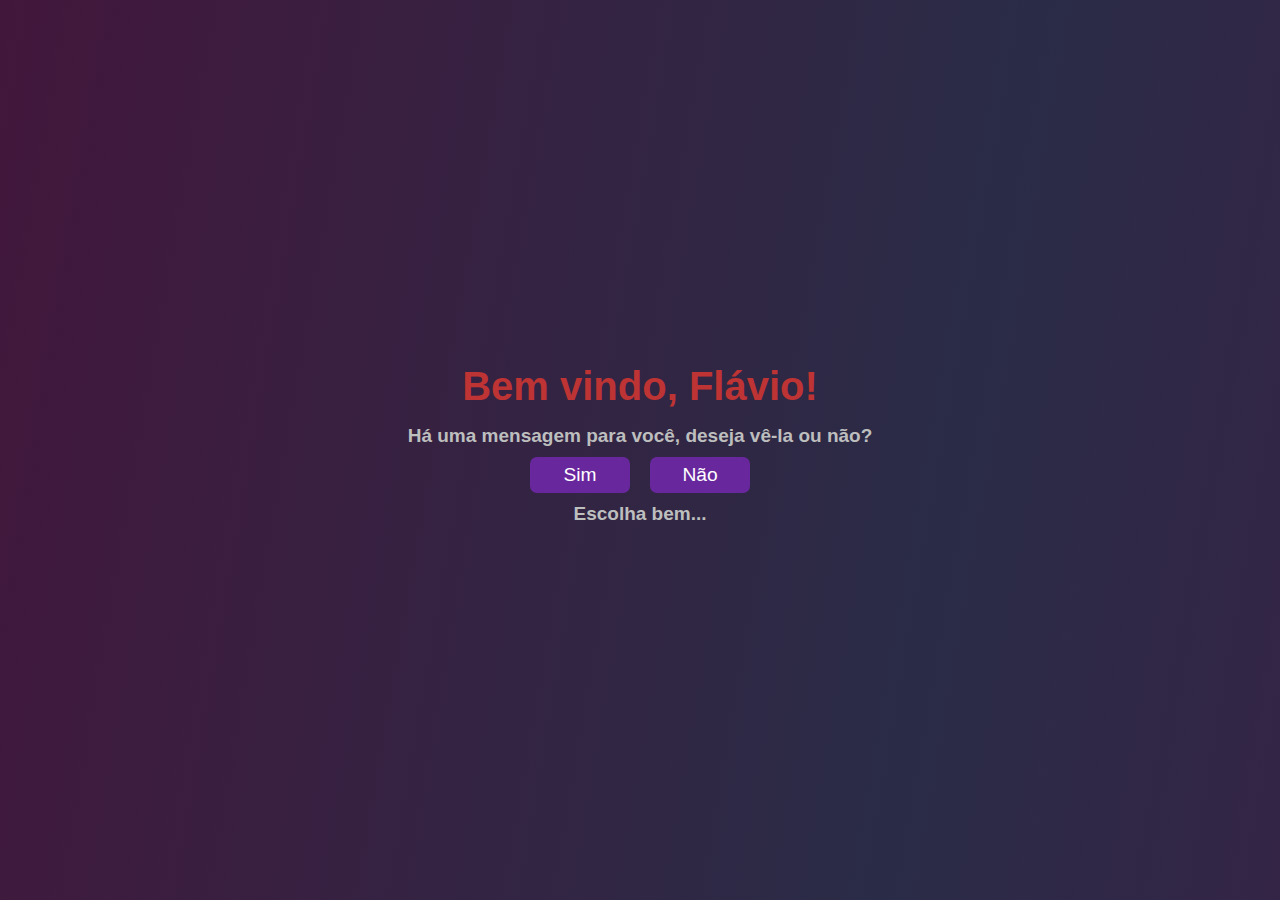
<file: index.html>
<!DOCTYPE html>
<html lang="pt-BR">

<head>
    <meta charset="UTF-8">
    <title>Página Inicial</title>
    <link rel="stylesheet" type="text/css" href="style.css" media="screen" />
</head>

<body>
    <div class="containerG">
        <h1>Bem vindo, Flávio!</h1>
        <h3>Há uma mensagem para você, deseja vê-la ou não?</h3>

        <div class="flexH">
            <a href="mensagem.html"> <button id="sim" class="btn simounao">Sim</button></a>
            <button id="nao" class="btn simounao">Não</button>
        </div>
        <h3>Escolha bem...</h2>


    </div>



    <script>
        document.querySelector('#nao').addEventListener("click", function () {
            let h = window.innerHeight - 50;
            let w = window.innerWidth - 50;
            this.style.position = "absolute";
            this.style.top = Math.random() * h + "px";
            this.style.left = Math.random() * w + "px";
        });
    </script>



</body>

</html>
</file>
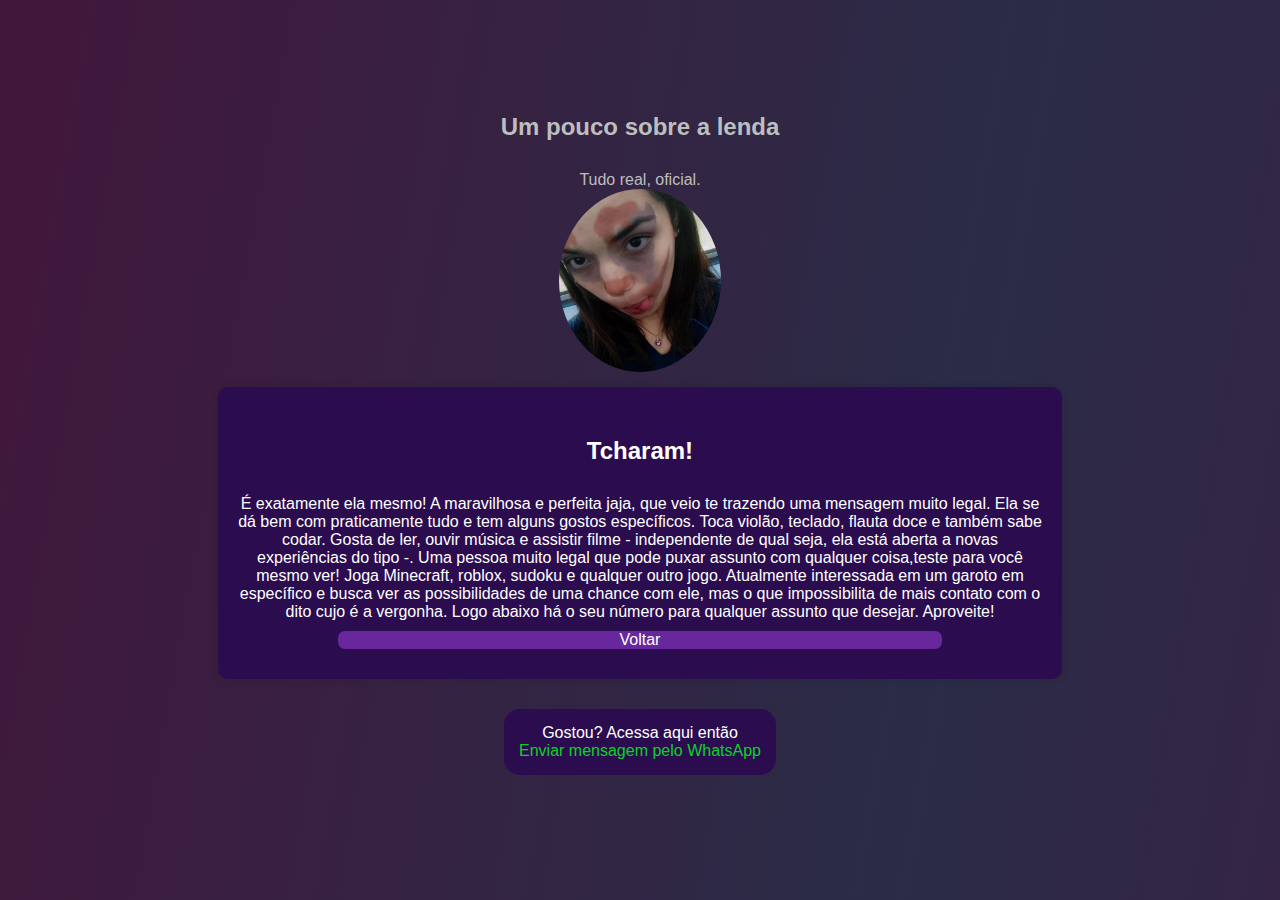
<file: me.html>
<!DOCTYPE html>
<html lang="pt-BR">

<head>
    <meta charset="UTF-8">
    <meta name="viewport" content="width=device-width, initial-scale=1.0">
    <title>Página Inicial</title>
    <link rel="stylesheet" href="style.css">
</head>

<body>
    <main class="containerG">
        <section id="inicio">
            <div class="container">
                <h2>Um pouco sobre a lenda</h2>
                <p>Tudo real, oficial.</p>
                <img src="mimi.jpeg">
            </div>
        </section>

        <div class="central-square">
            <h2>Tcharam!</h2>
            <p>É exatamente ela mesmo! A maravilhosa e perfeita jaja, que veio te trazendo uma mensagem muito legal.
                Ela se dá bem com praticamente tudo e tem alguns gostos específicos.
                Toca violão, teclado, flauta doce e também sabe codar. Gosta de ler, ouvir música e assistir filme -
                independente de qual seja, ela está aberta a novas experiências do tipo -.
                Uma pessoa muito legal que pode puxar assunto com qualquer coisa,teste para você mesmo ver!
                Joga Minecraft, roblox, sudoku e qualquer outro jogo.
                Atualmente interessada em um garoto em específico e busca ver as possibilidades de uma chance com ele,
                mas o que impossibilita de mais contato com o dito cujo é a vergonha.
                Logo abaixo há o seu número para qualquer assunto que desejar. Aproveite! </p>

            <a href="mensagem.html" class="btn">Voltar</a>
        </div>
        <div class="wtzp">
            <p>Gostou? Acessa aqui então </p>
            <a href="https://wa.me/5531972402369" id="fodase" target="_blank">Enviar mensagem pelo WhatsApp</a>
        </div>
    </main>

</body>

</html>
</file>
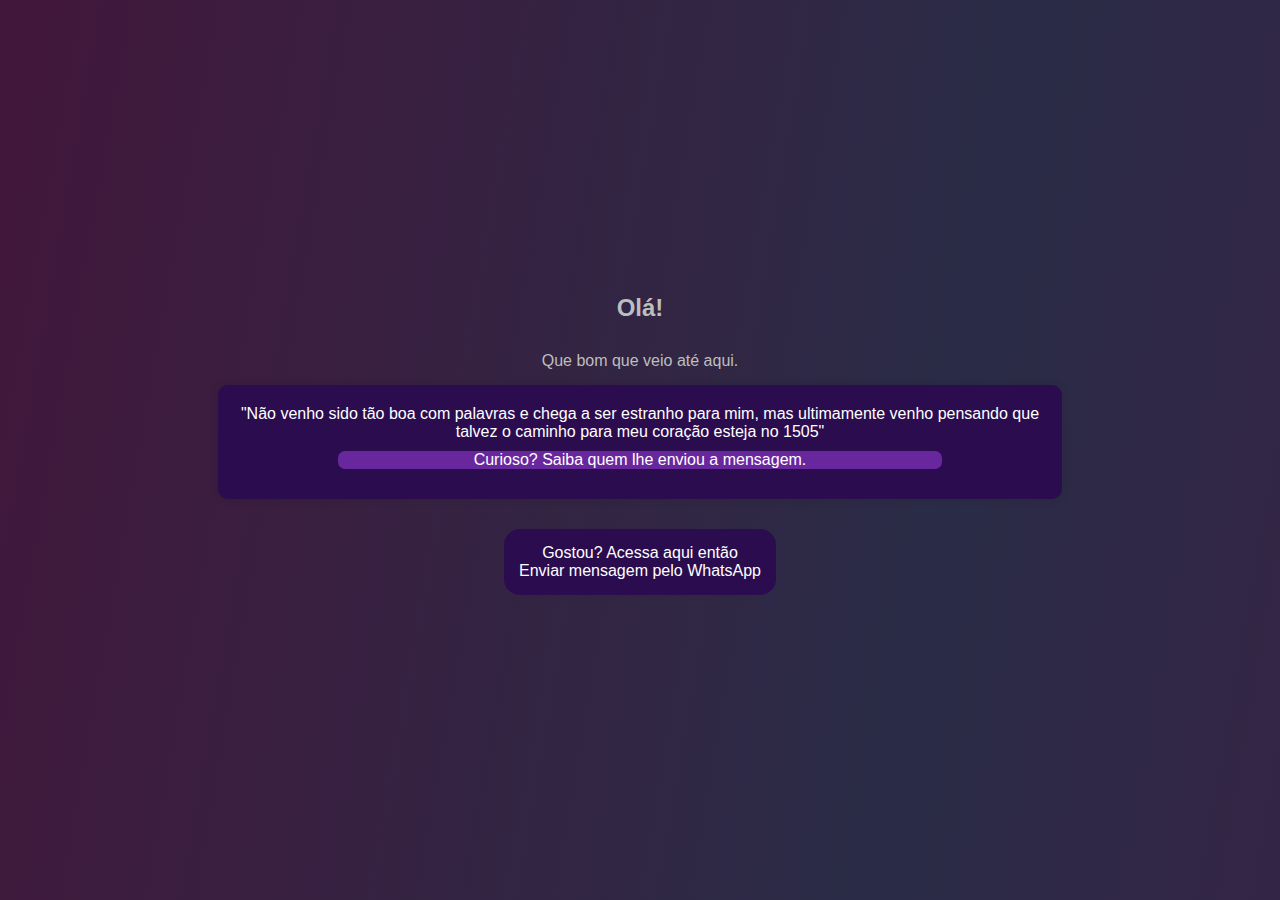
<file: mensagem.html>
<!DOCTYPE html>
<html lang="pt-BR">

<head>
    <meta charset="UTF-8">
    <meta name="viewport" content="width=device-width, initial-scale=1.0">
    <title>Página Inicial</title>
    <link rel="stylesheet" href="style.css">

</head>

<body>
    <main class="containerG">

        <div class="container">
            <h2>Olá!</h2>
            <p>Que bom que veio até aqui.</p>
        </div>
        <div class="central-square">
            <p>"Não venho sido tão boa com palavras e chega a ser estranho para mim, mas ultimamente venho pensando
                que talvez o caminho para meu coração esteja no 1505" </p>
            <a href="me.html" class="btn">Curioso? Saiba quem lhe enviou a mensagem.</a>
            
        </div>

        <a href="https://wa.me/5531972402369" target="_blank">
            <div class="wtzp">
                <p>Gostou? Acessa aqui então </p>
                <p>Enviar mensagem pelo WhatsApp</p>
            </div>
        </a>
    </main>
</body>

</html>
</file>
<file: style.css>
* {
    margin: 0;
    padding: 0;
    box-sizing: border-box;
    font-family: Arial, sans-serif;
}

body {
    background: #000;
    position: relative;
    color: rgb(189, 190, 190);
    background-color: #f0f0f0;
    background: linear-gradient(100deg, #42173c, #2a2c47, #431943, #3a3757, #431847);
    background-size: 300% 200%;
    animation: moveGradinent 10s linear infinite;
}

.containerG {
    min-width: 97vw;
    min-height: 97vh;
    display: flex;
    align-items: center;
    justify-content: center;
    flex-direction: column;
    text-align: center;

}
.container{
    display: flex;
    align-items: center;
    justify-content: center;
    flex-direction: column;
}

.flexH{
    display: flex;
    align-items: center;
    justify-content: space-around;
}

a {
    text-decoration: none;
}


@keyframes moveGradinent {
    0% {
        background-position: 0 0;
    }

    100% {
        background-position: 75% 75%;
    }
}

h1 {
    color: #be3333;
    font-size: 2.5rem;
    margin-bottom: 1rem;
    margin-top: 1rem;
}
h2{
    margin: 30px;
}
h3{
    font-size: 19px;
}

button {
    display: inline-block;
    padding: 7px 15px;
    font-size: 1.2rem;
    background-color: #f7f7f7;
    color: #4b0c0c;
    border: none;
    cursor: pointer;
    border-radius: 5px;
    text-decoration: none;
    transition: background-color 0.3s ease;
    margin: 15px;
}

.central-square {
    background-color: #2b0c4f;
    color: #ffffff;
    border-radius: 10px;
    padding: 20px;
    text-align: center;
    box-shadow: 0 0 10px rgba(0, 0, 0, 0.1);
    min-width: 33%;
    max-width: 66%;
    margin: 15px;
    display: flex;
    flex-direction: column;
    align-items: center;
    justify-content: center;
}

.btn {
    color: #ffffff;
    background-color: #69279e;
    text-decoration: none;
    border-radius: 7px;
    transition: background-color 0.3s ease;
    margin: 10px;
    display: block;
    width: 75%;

}
.wtzp {
    margin: 15px;
    background-color: #2b0c4f;
    color: #ffffff;
    text-decoration: none;
    padding: 1rem 0;
    text-align: center;
    padding: 15px;
    border-radius: 16px;
}

img {
    text-decoration: flex;
    border-radius: 50%;
    width: 15%;
    height: auto;
    transition: background-color 0.3s ease;
    display: block;

}

#fodase{
    color: #0bd225;
}

.simounao{

    width: 100px;

}

@media only screen and (max-width: 800px) {
    
    h1 {
        font-size: 3rem; /* Tamanho ajustado para telas menores */
    }
    button {
        font-size: 1.5rem; /* Tamanho ajustado para telas menores */
        padding: 10px 20px; /* Ajuste do padding para ficar proporcional ao texto */
    }
    h3 {
        font-size: 2rem; /* Tamanho ajustado para telas menores */
    }
    .simounao{
        width: 300px;
    }

}
</file>
